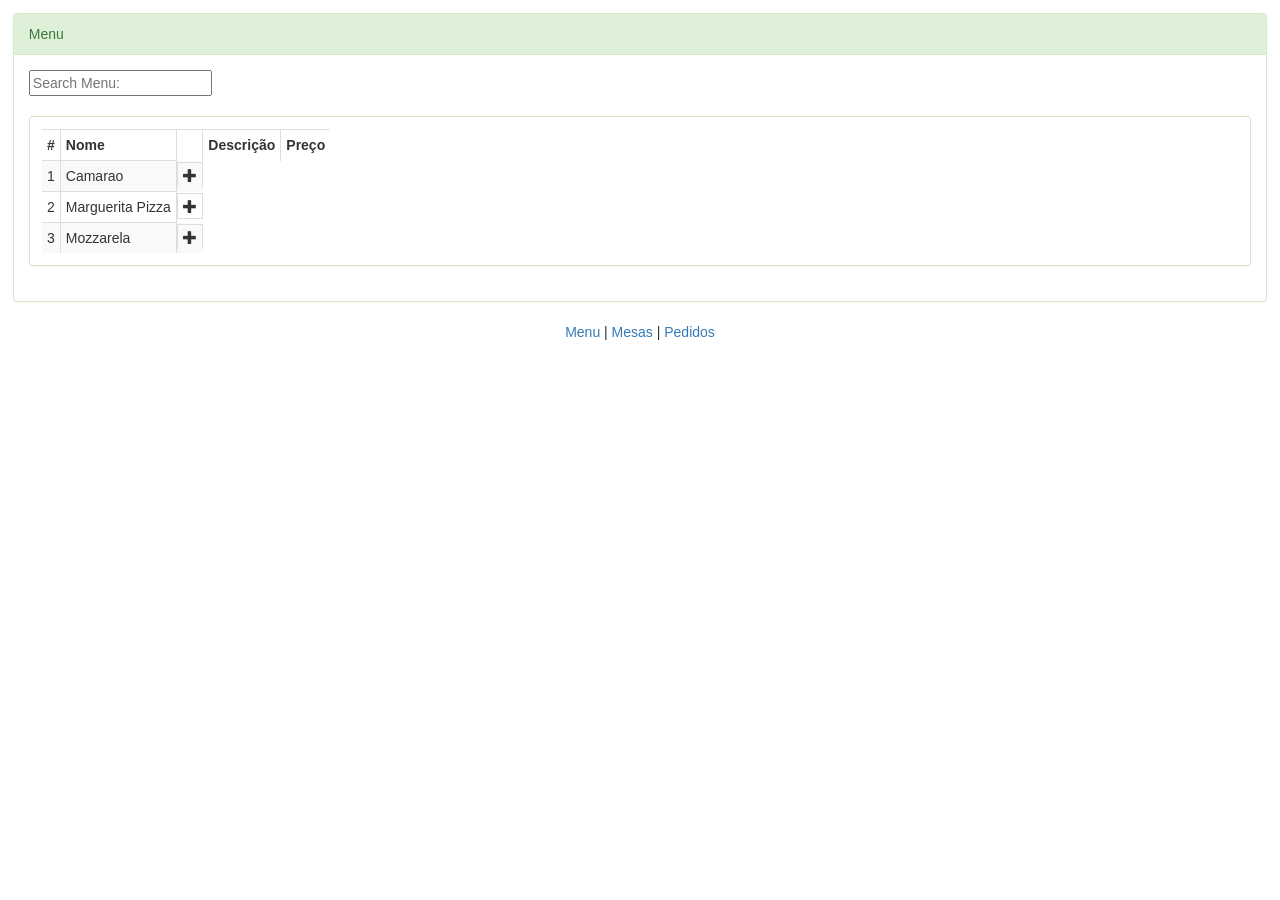
<file: restaurant/index.html>
<!DOCTYPE html>
<meta charset="utf-8">
<html ng-app="restaurant">
    <head>
        <title>
            Restaurant List 
        </title>
        <script src="js/google/angular.js"></script>
        <script src="js/google/angular-route.js"></script>
        <script src="js/google/angular-locale_pt-br.js"></script>
        <script src="js/restaurant.js"></script>
        <script src="js/jquery/jquery-1.11.0.min.js"></script>
        <link rel="stylesheet" href="http://netdna.bootstrapcdn.com/bootstrap/3.1.1/css/bootstrap.min.css">
        <script src="http://netdna.bootstrapcdn.com/bootstrap/3.1.1/js/bootstrap.min.js"></script>
     
        <body style="margin:1%;">
        <div ng-view>
        </div>
    </body>
</div>
 <div style="text-align:center;"><ng-include src="'footer.html'"></ng-include>
 </div>
</html>
</file>
